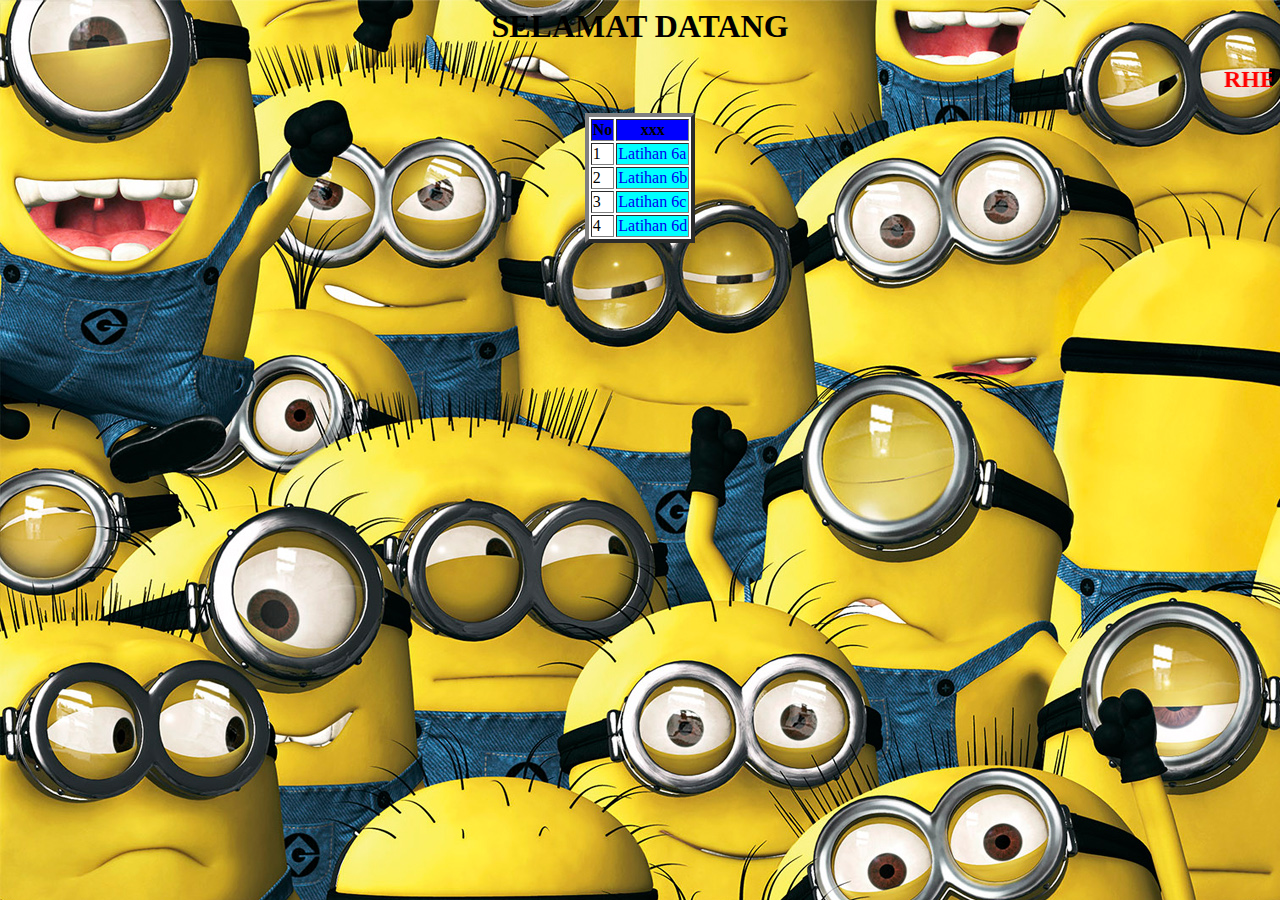
<file: index.html>
<html>
     <head>
     <title>index</title>
     <link rel="stylesheet" type="text/css" href="css/style.css">
     </head>
    <body>
    	<div class="body">
	 <h1 align="center">SELAMAT DATANG</h1>
	 <h2><font color="red"><marquee> RHEXY ILHAM MADANY 173040125</marquee></font></h2>
	 <table border=4 style=background-color:white; div align="center">
	 <tr style="background-color:blue;"
	<tr>
	<th>No</th>
	<th>xxx</th>
	</tr>
	<tr>
     <td>1</td>
	 	 <td style="background-color:aqua"
	 <td><a href="doc/L6 A 173040125.html" style="text-decoration:none"> Latihan 6a </a></td>
	 </tr>
	 <tr>
     <td>2</td>
	  <td style="background-color:aqua"
	 <td><a href="doc/L6 B 173040125.html" style="text-decoration:none"> Latihan 6b </a></td>
	 </tr>
	 <tr>
     <td>3</td>
	  <td style="background-color:aqua"
	 <td><a href="doc/L6 C 173040125.html" style="text-decoration:none"> Latihan 6c </a></td>
	 </tr>
	 <td>4</td>
	  <td style="background-color:aqua"
	 <td><a href="doc/L6 D 173040125.html" style="text-decoration:none"> Latihan 6d </a></td>
	 </tr>
     
     </table>
     
  </div>
       </body>

</html>
</file>
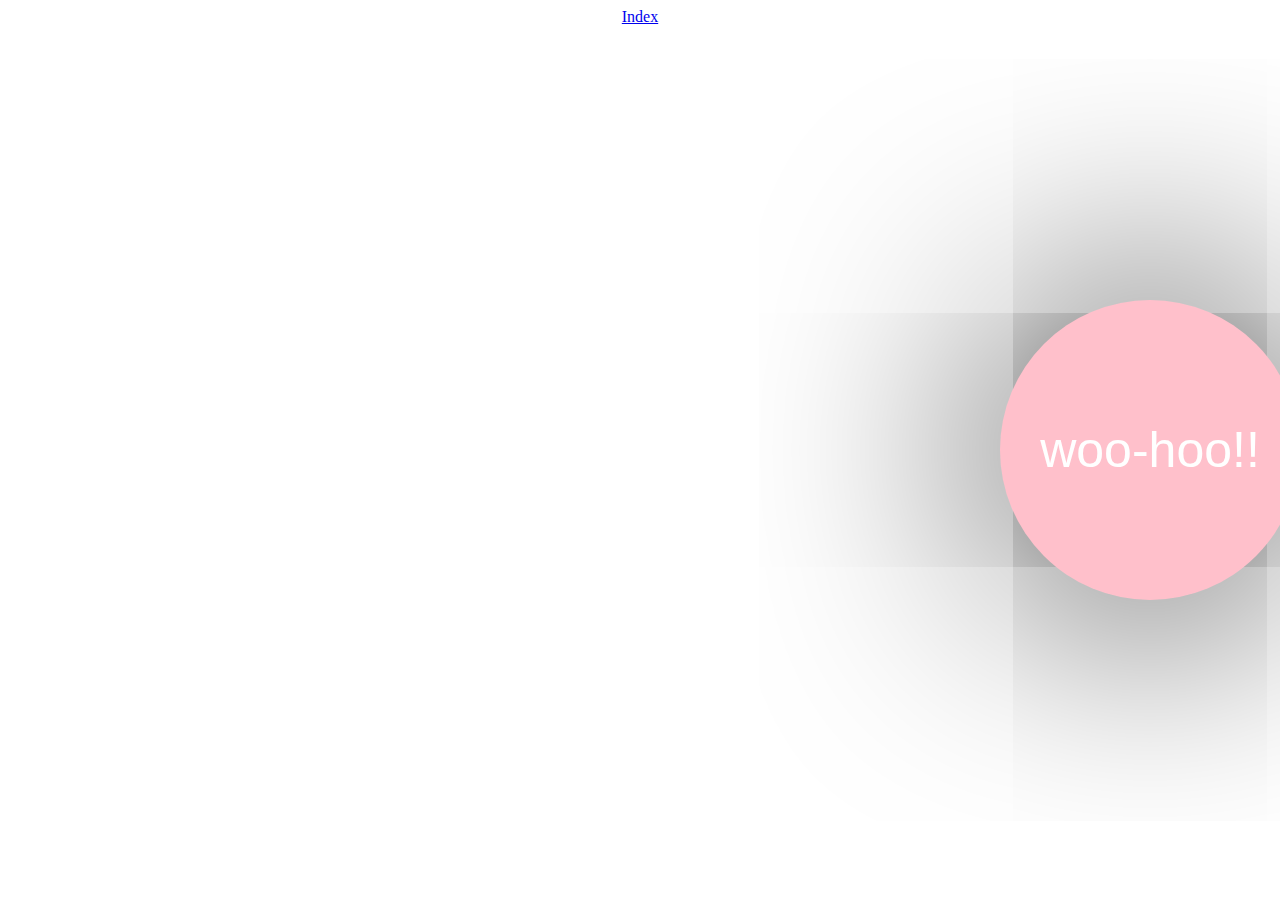
<file: doc/L6 A 173040125.html>
<!DOCTYPE html>
<html>
<head>
	<title>CSS 3 Transisi</title>
	<link rel="stylesheet" href="../css/L6 A 173040125.css">
</head>
<body>
	<div class="kotak hover">woo-hoo!!</div>
</body>
<center><a href="../index.html" class="button noz">Index</a></center>
</html>
</file>
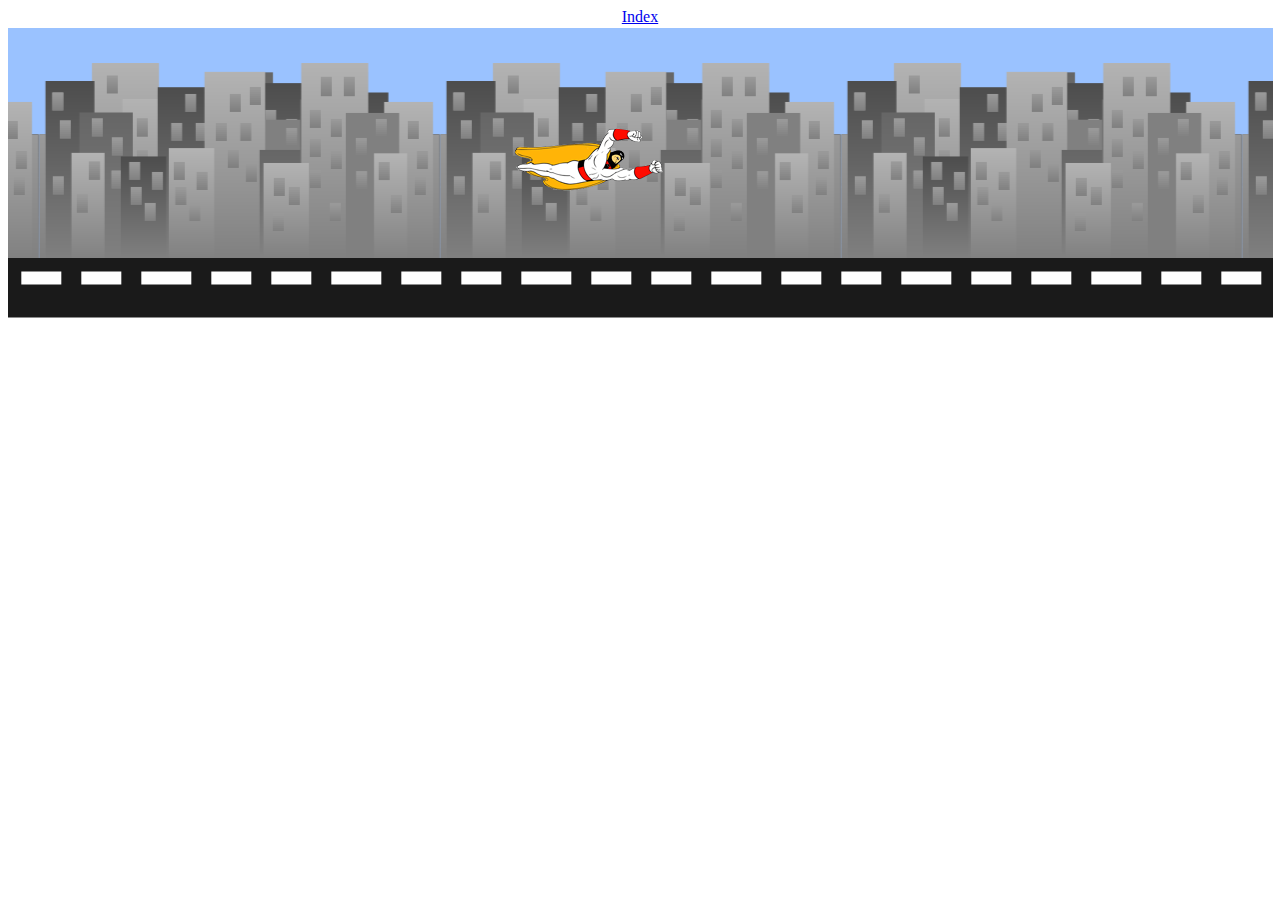
<file: doc/L6 B 173040125.html>
<!DOCTYPE html>
<html>
<head>
	<title>CSS 3</title>
	<link rel="stylesheet" type="text/css" href="../css/L6 B 173040125.css">
</head>
<body>
	<div class="kont">
		<div class="obj-kont-1"></div>
		<div class="obj-kont-2"></div>
		<div class="obj-kont-3"></div>
	</div>
</body>
<center><a href="../index.html" class="button noz">Index</a></center>
</html>
</file>
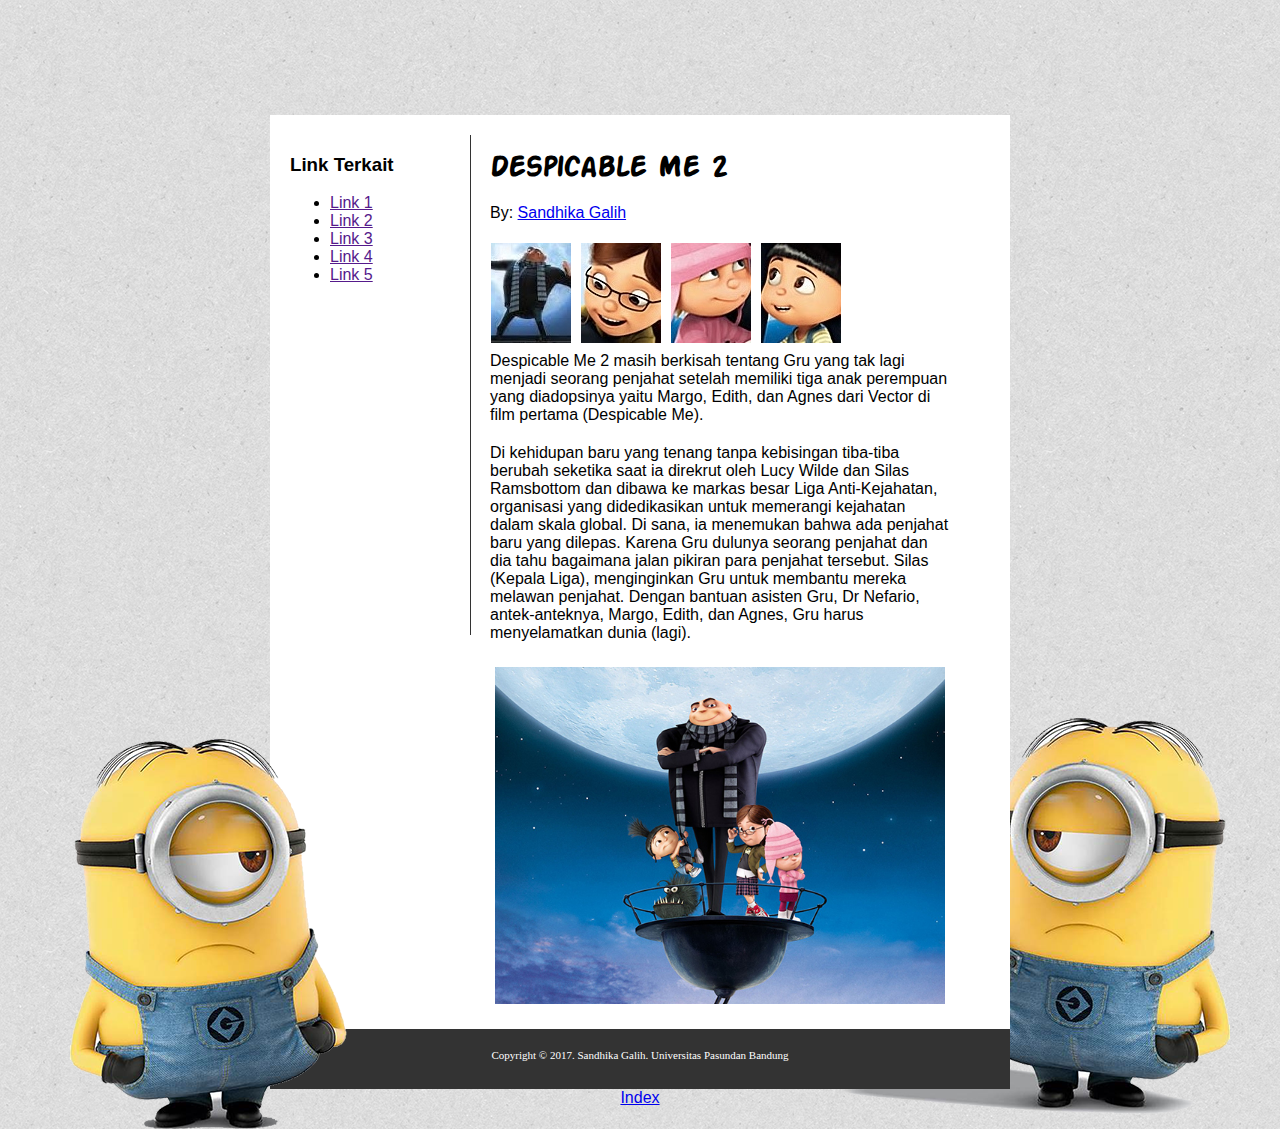
<file: doc/L6 C 173040125.html>
<html>
	<head>
		
		<title>CSS3</title>
		
		<link rel="stylesheet" href="../css/L6 C 173040125.css">
	</head>
	<body>
		<div id="page-wrap">
			
			<div id="content">
				
				<h1>Despicable Me 2</h1>
				
				<p>By: <a href="http://sandhikagalih.net">Sandhika Galih</a></p>
				<div class="kotak">
					<img src="../img/gru.jpg" alt="Gru" title="Gru"><p>Gru</p>
				</div>
				<div class="kotak">
					<img src="../img/margo.jpg"  alt="Margo" title="Margo"><p>Margo</p>
				</div>
				<div class="kotak">
					<img src="../img/edith.jpg"  alt="Edith" title="Edith"><p>Edith</p>
				</div>
				<div class="kotak">
					<img src="../img/agnes.jpg"  alt="Agnes" title="Agnes"><p>Agnes</p>
				</div>
				<div class="clear"></div>
				<p>
					Despicable Me 2 masih berkisah tentang Gru yang tak lagi menjadi seorang penjahat setelah memiliki tiga anak perempuan yang diadopsinya yaitu Margo, Edith, dan Agnes dari Vector di film pertama (Despicable Me).
				</p>
				<p>
				Di kehidupan baru yang tenang tanpa kebisingan tiba-tiba berubah seketika saat ia direkrut oleh Lucy Wilde dan Silas Ramsbottom dan dibawa ke markas besar Liga Anti-Kejahatan, organisasi yang didedikasikan untuk memerangi kejahatan dalam skala global. Di sana, ia menemukan bahwa ada penjahat baru yang dilepas. Karena Gru dulunya seorang penjahat dan dia tahu bagaimana jalan pikiran para penjahat tersebut. Silas (Kepala Liga), menginginkan Gru untuk membantu mereka melawan penjahat. Dengan bantuan asisten Gru, Dr Nefario, antek-anteknya, Margo, Edith, dan Agnes, Gru harus menyelamatkan dunia (lagi).</p>
				<div class="gambar">
					<img src="../img/gru-and-all.jpg" alt="gru-and-all" title="gru-and-all">
				<div class="caption">
				<h3>Gru</h3>
				<p>Lorem ipsum dolor sit amet, consectetur adipisicing elit.</p>
				<br>
				<p>Lorem ipsum dolor sit amet, consectetur adipisicing elit.</p>
			</div>
			</div>
			</div>
			
			<div id="sidebar">
				<h3>Link Terkait</h3>
				<ul>
					<li><a href="">Link 1</a></li>
					<li><a href="">Link 2</a></li>
					<li><a href="">Link 3</a></li>
					<li><a href="">Link 4</a></li>
					<li><a href="">Link 5</a></li>
				</ul>
			</div>
			
			<div class="clear"></div>
			<div class="bg-kanan"></div>
			<div class="bg-kiri"></div>
			
		</div>
		<div id="footer">
			<p>Copyright &copy; 2017. Sandhika Galih. Universitas Pasundan Bandung</p>
		</div>
		<center><a href="../index.html" class="button noz">Index</a></center>
	</body>
</html>
</file>
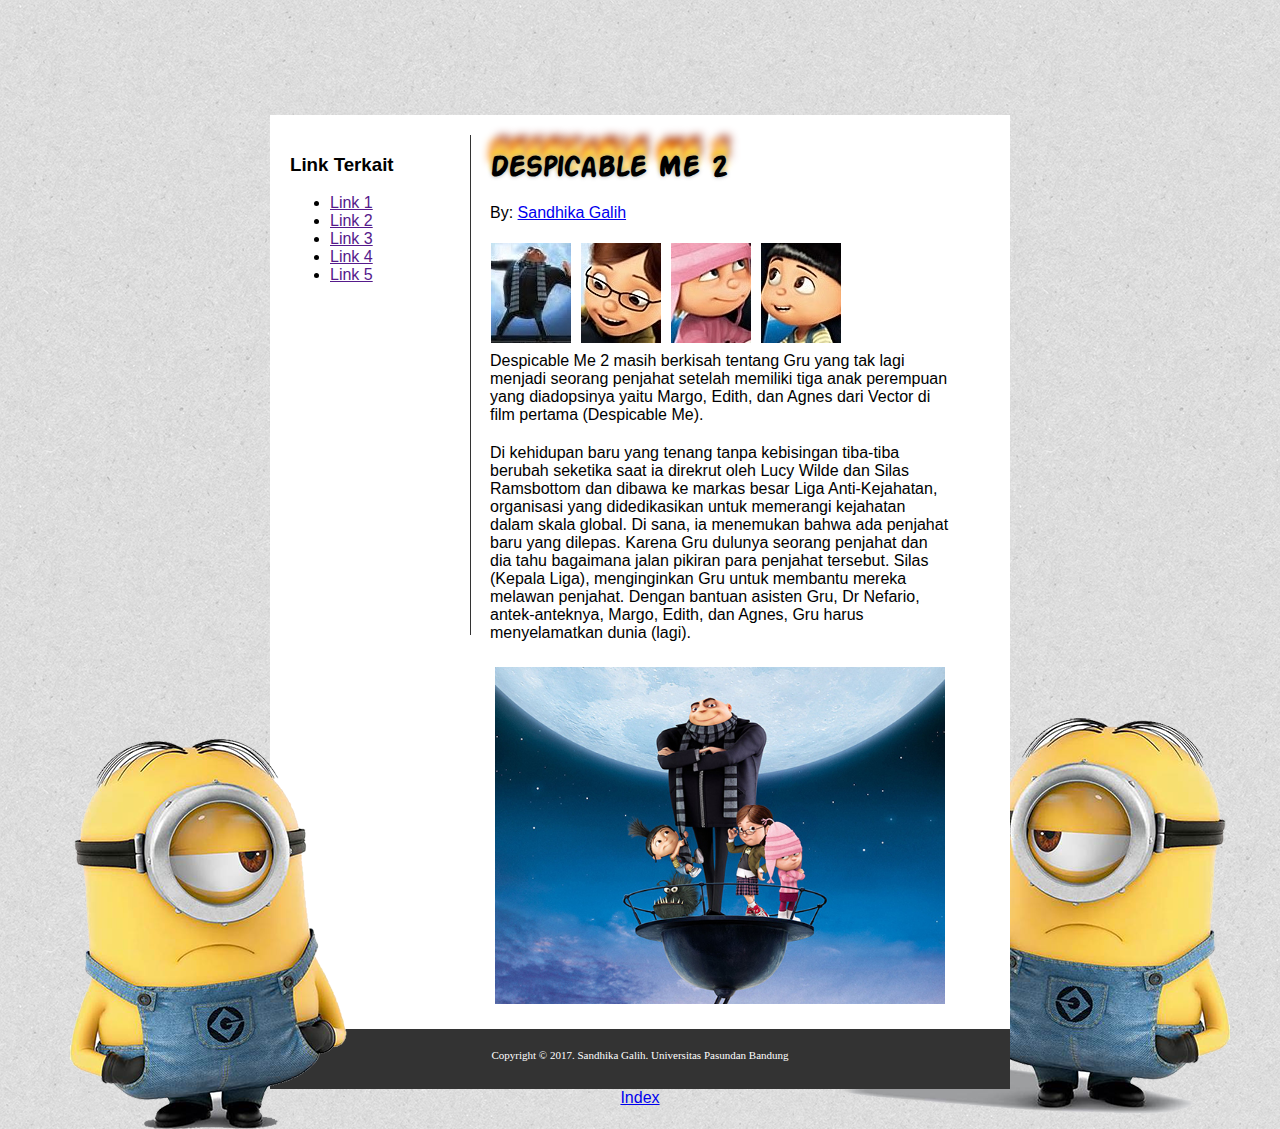
<file: doc/L6 D 173040125.html>
<html>
	<head>
		
		<title>CSS3</title>
		
		<link rel="stylesheet" href="../css/L6 D 173040125.css">
	</head>
	<body>
		<div id="page-wrap">
			
			<div id="content">
				
				<h1>Despicable Me 2</h1>
				
				<p>By: <a href="http://sandhikagalih.net">Sandhika Galih</a></p>
				<div class="kotak">
					<img src="../img/gru.jpg" alt="Gru" title="Gru"><p>Gru</p>
				</div>
				<div class="kotak">
					<img src="../img/margo.jpg"  alt="Margo" title="Margo"><p>Margo</p>
				</div>
				<div class="kotak">
					<img src="../img/edith.jpg"  alt="Edith" title="Edith"><p>Edith</p>
				</div>
				<div class="kotak">
					<img src="../img/agnes.jpg"  alt="Agnes" title="Agnes"><p>Agnes</p>
				</div>
				<div class="clear"></div>
				<p>
					Despicable Me 2 masih berkisah tentang Gru yang tak lagi menjadi seorang penjahat setelah memiliki tiga anak perempuan yang diadopsinya yaitu Margo, Edith, dan Agnes dari Vector di film pertama (Despicable Me).
				</p>
				<p>
				Di kehidupan baru yang tenang tanpa kebisingan tiba-tiba berubah seketika saat ia direkrut oleh Lucy Wilde dan Silas Ramsbottom dan dibawa ke markas besar Liga Anti-Kejahatan, organisasi yang didedikasikan untuk memerangi kejahatan dalam skala global. Di sana, ia menemukan bahwa ada penjahat baru yang dilepas. Karena Gru dulunya seorang penjahat dan dia tahu bagaimana jalan pikiran para penjahat tersebut. Silas (Kepala Liga), menginginkan Gru untuk membantu mereka melawan penjahat. Dengan bantuan asisten Gru, Dr Nefario, antek-anteknya, Margo, Edith, dan Agnes, Gru harus menyelamatkan dunia (lagi).</p>
				<div class="gambar">
					<img src="../img/gru-and-all.jpg" alt="gru-and-all" title="gru-and-all">
				<div class="caption">
				<h3>Gru</h3>
				<p>Lorem ipsum dolor sit amet, consectetur adipisicing elit.</p>
				<br>
				<p>Lorem ipsum dolor sit amet, consectetur adipisicing elit.</p>
			</div>
			</div>
			</div>
			
			<div id="sidebar">
				<h3>Link Terkait</h3>
				<ul>
					<li><a href="">Link 1</a></li>
					<li><a href="">Link 2</a></li>
					<li><a href="">Link 3</a></li>
					<li><a href="">Link 4</a></li>
					<li><a href="">Link 5</a></li>
				</ul>
			</div>
			
			<div class="clear"></div>
			<div class="bg-kanan"></div>
			<div class="bg-kiri"></div>
			
		</div>
		<div id="footer">
			<p>Copyright &copy; 2017. Sandhika Galih. Universitas Pasundan Bandung</p>
		</div>
		<center><a href="../index.html" class="button noz">Index</a></center>
	</body>
</html>
</file>
<file: css/style.css>
body{
	 background-image: url('../img/minion.jpeg');
	 background-repeat: no-repeat;

}
</file>
<file: css/L6 A 173040125.css>
.kotak{

    width: 100px;
    height: 100px;
    background-color:  #000033;
    line-height: 100px;
    text-align: center;
    color: white;
    font-family: arial;
    font-size:  20px;
    position: fixed;
    top :0px;
    left:0px;
    -moz-transition: all 2s ease;
    -webkit-transition: all 2s ease;;
    -o-transition: all 2s ease;;
    -ms-transition: all 2s ease;;
    
}

.kotak:hover{

    width:300px;
    height: 300px;
    background-color:pink;
    line-height: 300px;
    font-size: 50px;
    left:1000px;
    top :300px;
    border-radius:2000px;
    box-shadow: 0px 0px 500px rgba(0,0,0,1) ;
    -moz-box-shadow: 0px 0px 500px rgba(0,0,0,1) ;
    -webkit-box-shadow: 0px 0px 500px rgba(0,0,0,1) ;
    -o-box-shadow: 0px 0px 500px rgba(0,0,0,1) ;
    -ms-box-shadow: 0px 0px 500px rgba(0,0,0,1) ;
    /*tambah prefix*/transform: rotate(360deg);
    -moz-transform: rotate(360deg);
    -webkit-transform: rotate(360deg);
    -o-transform: rotate(360deg);
    -ms-transform: rotate(360deg);
}
</file>
<file: css/L6 B 173040125.css>
.kont{
    width: 98.8%;
    height:280px;
    background-color: #9ac2ff;
    margin: 20px auto 50px auto;
    position : absolute;
}

.obj-kont-1 {

    width: 100%;
    height: 60px;
    background-image:url(../img/jalan.png);
    background-position: bottom;
    background-repeat : repeat;
    position:absolute;
    top:230px;
    z-index : 2;
    -moz-animation:kont-1 2s infinite linear;
    -webkit-animation:kont-1 2s infinite linear;
    animation: kont-1 2s infinite linear;
    
}
@-moz-keyframes kont-1{
    from{background-position: 0 0;}
    to{background-position: -190px 0;}
}
@-webkit-keyframes kont-1{
     from{background-position: 0 0;}
    to{background-position: -190px 0;}
   
}


.obj-kont-2{
    width: 100%;
    height :198px;
    background-image:url(../img/gedung.png);
    background-position: bottom;
    background-repeat : repeat;
    position : absolute;
    top : 35px;
    z-index : 1;
   -moz-animation:kont-2 13s infinite linear;
    -webkit-animation:kont-2 13s infinite linear;
    animation: kont-2 13s infinite linear;
    
}
@-moz-keyframes kont-2{
    from{background-position: 0 0;}
    to{background-position: -400px 0;}
}
@-webkit-keyframes kont-2{
     from{background-position: 0 0;}
    to{background-position: -400px 0;}
  } 

.obj-kont-3{
    
    width : 150px;
    height : 63px;
    background-image: url(../img/super.png);
    position: absolute; 
    top:100px;
    left:40%;
    z-index: 3;
    -moz-animation:kont-3 5s infinite linear;
    -webkit-animation:kont-3 5s infinite linear;
    animation: kont-3 5s infinite linear;
}
@-moz-keyframes kont-3{
    0%{top:20px;}
    50%{top:42px;}
    100%{top:20px;}
}
@-webkit-keyframes kont-3{
     0%{top:20px;}
    50%{top:42px;}
    100%{top:20px;}
}
</file>
<file: css/L6 C 173040125.css>
@font-face {
	font-family:'Action_Man-Regular';
	src : url('../font/Action_Man-webfont.eot');
	src : url('../font/Action_Man-webfont.eot?#iefix') format('embedded-opentype'),
		  url('../font/Action_Man-webfont.woff') format('woff'),
		  url('../font/Action_Man-webfont.ttf') format('truetype'),
		  url('../font/Action_Man-webfont.svg#ActionManRegular') format('svg');
		  font-weight: normal;
		  font-style: normal;
}
body {
	
	font-family: arial;
	background: #ddd url(../img/body-bg.png);
	margin: 0px; 
	padding: 0px; 
}
h1 {
	font-family: 'Action_Man-Regular' ;
}	

#page-wrap {
	width: 700px;
	margin: 0 auto;
	margin-top: 115px;
	padding: 20px;
	background: white;
	position: relative;

}

p {
	margin: 0 0 20px 0;
}

.kotak {
	width: 80px;
	height: 100px;
	margin: 0 10px 10px 0;
	float: left;
	position: relative;
}
.kotak img{

    border :1px solid white;
    position: relative;
    transition: all 3s ease;
    -moz-transition: all 3s ease;
    -webkit-transition:all 3s ease;

}
.kotak:hover img{

    border: 5px solid white;
    box-shadow: 0 0 10px rgba(0,0,0,.5);
    -moz-box-shadow:0 0 10px rgba(0,0,0,.5);
    -webkit-box-shadow: 0 0 10px rgba(0,0,0,.5)
    z-index :2;
    transform: scale(1.3);
    -moz-transform:scale(1.3);
    -webkit-transform:scale(1.3);
   
}
.kotak p{

    font: arial;
    background-color: rgba(0,0,0,.3);
    width:130%;
    padding: 10px 0 10px 0;
    text-align: center;
    color:white;
    position: absolute;
    bottom: -100px;
    left: -7px;
    opacity: 0;
    z-index : 3;
    transition: all 10s ease;
    -moz-transition:all 10s ease;
    -webkit-transition:all 10s ease;
}
.kotak:hover p{
 
    bottom :-40px;
    opacity : .9;
    right : -18px;
}
.gambar{

    padding right:  20px;
    position : relative;
    border : 5px solid white;
    box-shadow : 0 0 5px rgba(0,0,0,.3)
    -moz-box-shadow:0 0 5px rgba(0,0,0,.3);
    cursor: pointer;
    overflow: hidden;
}
.gambar img{

    width : 450px;
}
.gambar:hover .caption{

    opacity:.8;
    top : 0px;
}

.caption{

    opacity: .0;
    position : absolute;
    top : -100%;
    width: 100%;
    height : 100%;
    background : rgba(0,0,0,0.4)
    color:white;
    font-family:arial;
}
.caption h3, .caption p{

    padding:7 20px 7 20px;
    margin-top: 0px;
    margin-bottom: 0px;
    position: relative;
    left: 100%;
    color:white;

}
.gambar:hover h3, .gambar:hover p{

    left : 0px;
}
.caption h3{

    margin-top : 10px;
    background : black;
}
#content {
	width: 460px;
	float: right;
	margin-right: 20px;
	padding-right: 20px;
	min-height: 400px;
}

#sidebar {
	width: 180px;
	float: left;
	border-right: 1px solid #333;
	min-height: 500px;}

#footer {
	text-align: center;
	background-color: #333;
	font-family: verdana;
	font-size: 11px;
	color: white;
	width: 740px;
	height: 40px;
	margin: 0 auto;
	padding-top: 20px;

}

.clear {
	clear: both;
}

.bg-kanan {
	width: 400px;
	height: 432px;
	background: url(../img/bg_kanan.png) no-repeat;
	position: absolute;
	bottom: -100px;
	right: -220px;
	z-index: -1;
}

.bg-kiri {
	width: 400px;
	height: 432px;
	background: url(../img/bg_kiri.png) no-repeat;
	position: absolute;
	bottom: -100px;
	left:-200px;
	z-index: 1;
}
</file>
<file: css/L6 D 173040125.css>
@font-face {
	font-family:'Action_Man-Regular';
	src : url('../font/Action_Man-webfont.eot');
	src : url('../font/Action_Man-webfont.eot?#iefix') format('embedded-opentype'),
		  url('../font/Action_Man-webfont.woff') format('woff'),
		  url('../font/Action_Man-webfont.ttf') format('truetype'),
		  url('../font/Action_Man-webfont.svg#ActionManRegular') format('svg');
		  font-weight: normal;
		  font-style: normal;
}
body {
	
	font-family: arial;
	background: #ddd url(../img/body-bg.png);
	margin: 0px; 
	padding: 0px; 
}
h1 {
	font-family: 'Action_Man-Regular' ;
}	

#page-wrap {
	width: 700px;
	margin: 0 auto;
	margin-top: 115px;
	padding: 20px;
	background: white;
	position: relative;

}

p {
	margin: 0 0 20px 0;
}

.kotak {
	width: 80px;
	height: 100px;
	margin: 0 10px 10px 0;
	float: left;
	position: relative;
}
.kotak img{

    border :1px solid white;
    position: relative;
    transition: all 3s ease;
    -moz-transition: all 3s ease;
    -webkit-transition:all 3s ease;

}
.kotak:hover img{

    border: 5px solid white;
    box-shadow: 0 0 10px rgba(0,0,0,.5);
    -moz-box-shadow:0 0 10px rgba(0,0,0,.5);
    -webkit-box-shadow: 0 0 10px rgba(0,0,0,.5)
    z-index :2;
    transform: scale(1.3);
    -moz-transform:scale(1.3);
    -webkit-transform:scale(1.3);
   
}
.kotak:hover{
	filter:saturate(10%);
	-moz-filter:saturate(10%);
	-webkit-filter:saturate(10%);
}
.kotak p{

    font: arial;
    background-color: rgba(0,0,0,.3);
    width:130%;
    padding: 10px 0 10px 0;
    text-align: center;
    color:white;
    position: absolute;
    bottom: -100px;
    left: -7px;
    opacity: 0;
    z-index : 3;
    transition: all 10s ease;
    -moz-transition:all 10s ease;
    -webkit-transition:all 10s ease;
}
.kotak:hover p{
 
    bottom :-40px;
    opacity : .9;
    right : -18px;
}
.gambar{

    padding right:  20px;
    position : relative;
    border : 5px solid white;
    box-shadow : 0 0 5px rgba(0,0,0,.3)
    -moz-box-shadow:0 0 5px rgba(0,0,0,.3);
    cursor: pointer;
    overflow: hidden;
}
.gambar img{

    width : 450px;
}
.gambar:hover img{
	filter: sepia(10%);
	-moz-filter: sepia(10%);
	-webkit-filter: sepia(10%);
	transform: scale(1.1);
	-moz-transform: scale(1.1);
	-webkit-transform: scale(1.1);
}
.gambar:hover .caption{

    opacity:.8;
    top : 0px;
}

.caption{

    opacity: .0;
    position : absolute;
    top : -100%;
    width: 100%;
    height : 100%;
    background : rgba(0,0,0,0.4)
    color:white;
    font-family:arial;
    transition:all .4s ease-in;
    -moz- transition:all .4s ease-in;
    -webkit- transition:all .4s ease-in;
    transition-delay: .5s;
    -moz-transition-delay: .5s;
    -webkit-transition-delay: .5s;
}
.caption h3, .caption p{

    padding:7 20px 7 20px;
    margin-top: 0px;
    margin-bottom: 0px;
    position: relative;
    left: 100%;
    color:white;

}
.caption p{
	transition-delay: all .4s;
	-moz-transition-delay: all .4s;
	-webkit-transition-delay: all .4s;
}
.caption h3{
	margin-top : 10px;
    background : black;
	transition-delay: 1s;
	-moz-transition-delay: 1s;
	-webkit-transition-delay: 1s;
}
.gambar:hover h3, .gambar:hover p{

    left : 0px;
}

#content {
	width: 460px;
	float: right;
	margin-right: 20px;
	padding-right: 20px;
	min-height: 400px;
}
#content h1{
   text-shadow: 0px 0px 4px #aaa,
                -1px -5px 4px #fc3,
                2px -10px 6px #fd6,
                -3px -15px 8px #f80,
                4px -20px 10px #920;
}

#sidebar {
	width: 180px;
	float: left;
	border-right: 1px solid #333;
	min-height: 500px;}

#footer {
	text-align: center;
	background-color: #333;
	font-family: verdana;
	font-size: 11px;
	color: white;
	width: 740px;
	height: 40px;
	margin: 0 auto;
	padding-top: 20px;

}

.clear {
	clear: both;
}

.bg-kanan {
	width: 400px;
	height: 432px;
	background: url(../img/bg_kanan.png) no-repeat;
	position: absolute;
	bottom: -100px;
	right: -220px;
	z-index: -1;
}

.bg-kiri {
	width: 400px;
	height: 432px;
	background: url(../img/bg_kiri.png) no-repeat;
	position: absolute;
	bottom: -100px;
	left:-200px;
	z-index: 1;
}
</file>
